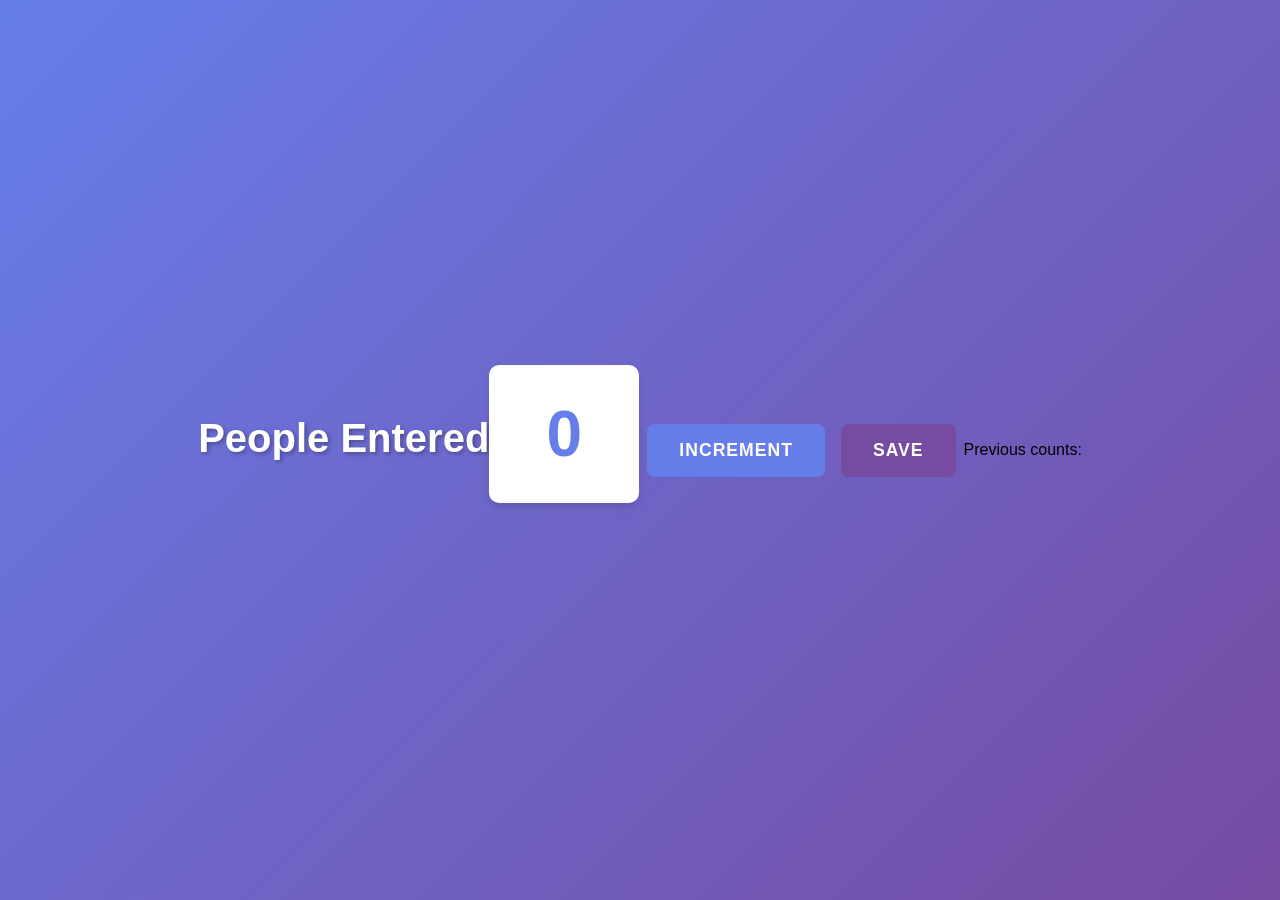
<file: index.html>
<html>
    <head>
        <link rel="stylesheet" href="index.css">
    </head>
    <body>
        <h1>People Entered</h1>
        <h2 id="count-el">0</h2>
        <button id="increment-btn" onclick="increment()">Increment</button>
        <button id="save-btn" onclick="save()">Save</button>
        <p id="save-el">Previous counts:</p>
        <script src="index.js"></script>
    </body>
</html>
</file>
<file: index.css>
* {
    margin: 0;
    padding: 0;
    box-sizing: border-box;
}

body {
    font-family: 'Arial', sans-serif;
    background: linear-gradient(135deg, #667eea 0%, #764ba2 100%);
    min-height: 100vh;
    display: flex;
    justify-content: center;
    align-items: center;
}

h1 {
    font-size: 2.5rem;
    color: white;
    text-align: center;
    margin-bottom: 1.5rem;
    text-shadow: 2px 2px 4px rgba(0, 0, 0, 0.3);
}

h2 {
    font-size: 4rem;
    color: #667eea;
    text-align: center;
    margin-bottom: 2rem;
    background: white;
    padding: 2rem;
    border-radius: 10px;
    box-shadow: 0 4px 6px rgba(0, 0, 0, 0.1);
    min-width: 150px;
}

button {
    padding: 1rem 2rem;
    margin: 0.5rem;
    font-size: 1.1rem;
    border: none;
    border-radius: 8px;
    cursor: pointer;
    font-weight: bold;
    transition: all 0.3s ease;
    text-transform: uppercase;
    letter-spacing: 1px;
}

#increment-btn {
    background-color: #667eea;
    color: white;
}

#increment-btn:hover {
    background-color: #5568d3;
    transform: translateY(-2px);
    box-shadow: 0 6px 12px rgba(102, 126, 234, 0.4);
}

#increment-btn:active {
    transform: translateY(0);
}

#save-btn {
    background-color: #764ba2;
    color: white;
}

#save-btn:hover {
    background-color: #63408a;
    transform: translateY(-2px);
    box-shadow: 0 6px 12px rgba(118, 75, 162, 0.4);
}

#save-btn:active {
    transform: translateY(0);
}

body > * {
    text-align: center;
}
</file>
